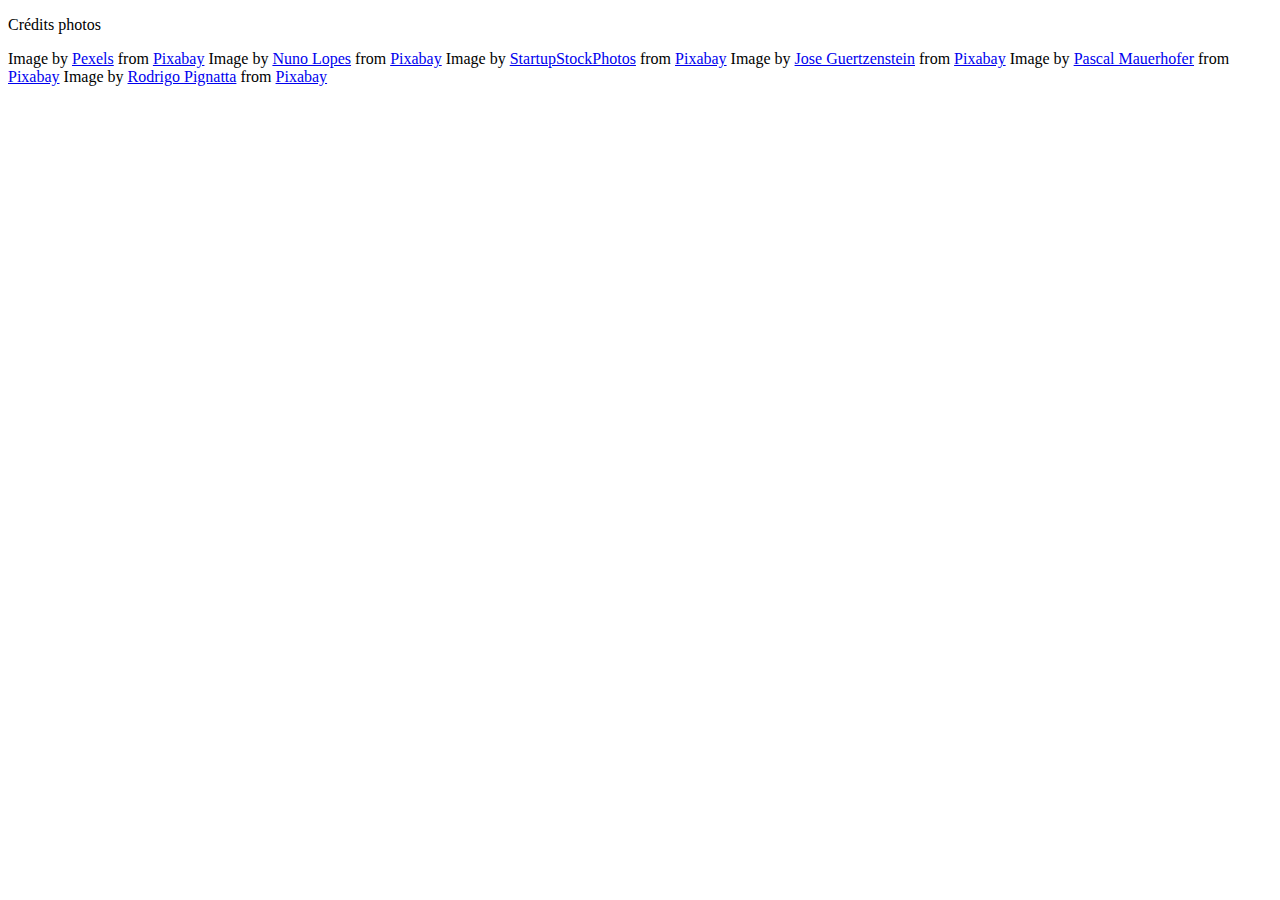
<file: disclaimer.html>
<!DOCTYPE html>
<html lang="en">
  <head>
    <meta charset="UTF-8" />
    <meta http-equiv="X-UA-Compatible" content="IE=edge" />
    <meta name="viewport" content="width=device-width, initial-scale=1.0" />
    <title>Avec Pam, Public Relation Agency - Disclaimer</title>
  </head>
  <body>
    <p>Crédits photos</p>
    <p>
      Image by
      <a
        href="https://pixabay.com/users/pexels-2286921/?utm_source=link-attribution&amp;utm_medium=referral&amp;utm_campaign=image&amp;utm_content=1851497"
        >Pexels</a
      >
      from
      <a
        href="https://pixabay.com//?utm_source=link-attribution&amp;utm_medium=referral&amp;utm_campaign=image&amp;utm_content=1851497"
        >Pixabay</a
      >

      Image by
      <a
        href="https://pixabay.com/users/nuno_lopes-27925/?utm_source=link-attribution&amp;utm_medium=referral&amp;utm_campaign=image&amp;utm_content=975004"
        >Nuno Lopes</a
      >
      from
      <a
        href="https://pixabay.com//?utm_source=link-attribution&amp;utm_medium=referral&amp;utm_campaign=image&amp;utm_content=975004"
        >Pixabay</a
      >

      Image by
      <a
        href="https://pixabay.com/users/startupstockphotos-690514/?utm_source=link-attribution&amp;utm_medium=referral&amp;utm_campaign=image&amp;utm_content=594090"
        >StartupStockPhotos</a
      >
      from
      <a
        href="https://pixabay.com//?utm_source=link-attribution&amp;utm_medium=referral&amp;utm_campaign=image&amp;utm_content=594090"
        >Pixabay</a
      >

      Image by
      <a
        href="https://pixabay.com/users/guertzen-14514841/?utm_source=link-attribution&amp;utm_medium=referral&amp;utm_campaign=image&amp;utm_content=4809011"
        >Jose Guertzenstein</a
      >
      from
      <a
        href="https://pixabay.com//?utm_source=link-attribution&amp;utm_medium=referral&amp;utm_campaign=image&amp;utm_content=4809011"
        >Pixabay</a
      >

      Image by
      <a
        href="https://pixabay.com/users/paescemauerhofer-10666107/?utm_source=link-attribution&amp;utm_medium=referral&amp;utm_campaign=image&amp;utm_content=3810691"
        >Pascal Mauerhofer</a
      >
      from
      <a
        href="https://pixabay.com//?utm_source=link-attribution&amp;utm_medium=referral&amp;utm_campaign=image&amp;utm_content=3810691"
        >Pixabay</a
      >

      Image by
      <a
        href="https://pixabay.com/users/pignatta-3676473/?utm_source=link-attribution&amp;utm_medium=referral&amp;utm_campaign=image&amp;utm_content=6521842"
        >Rodrigo Pignatta</a
      >
      from
      <a
        href="https://pixabay.com//?utm_source=link-attribution&amp;utm_medium=referral&amp;utm_campaign=image&amp;utm_content=6521842"
        >Pixabay</a
      >
    </p>
  </body>
</html>
</file>
